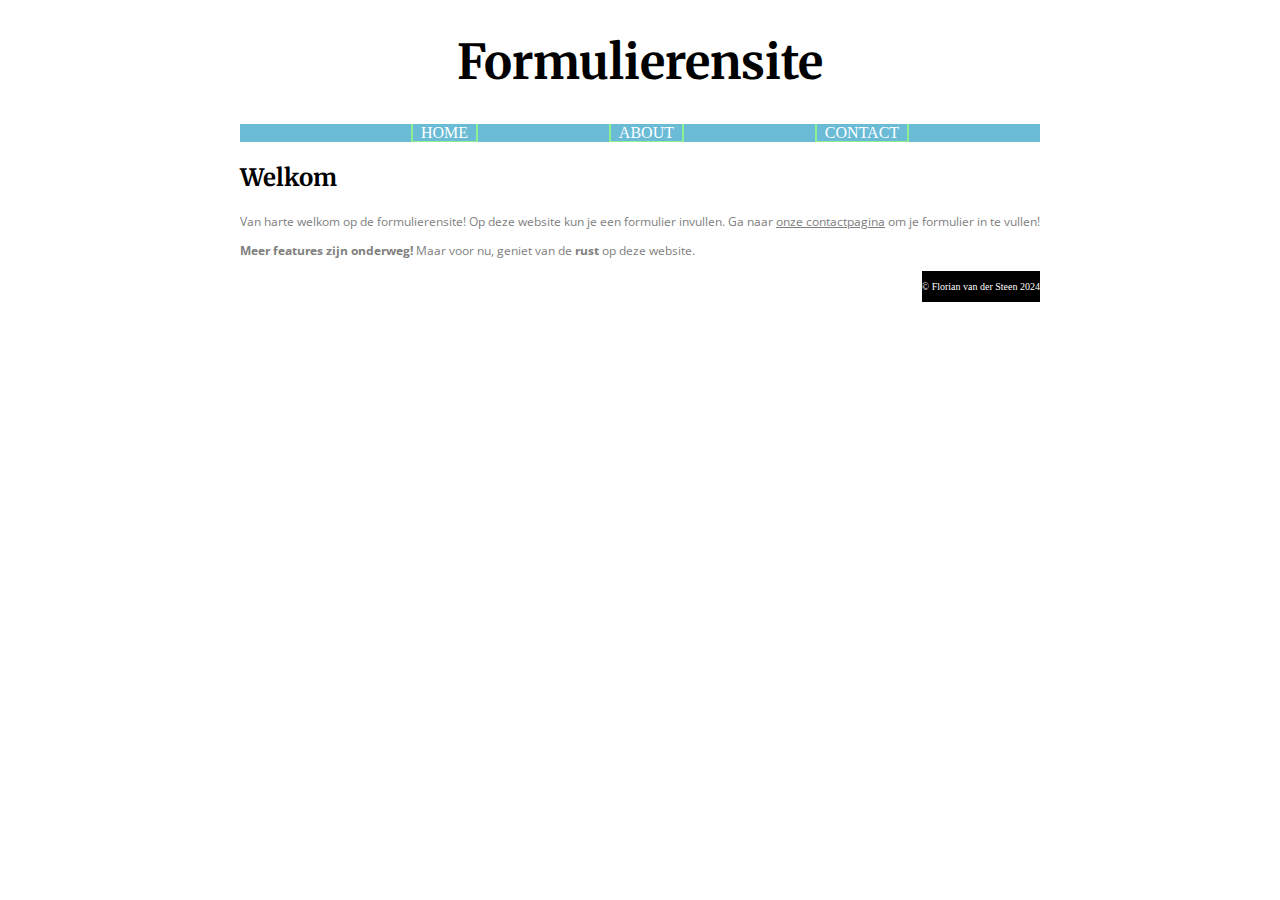
<file: index.html>
<!DOCTYPE html><html lang="nl">
<head>
    <title>Formulierensite</title>
    <link rel="icon" type="svg" href="Images/online-form-icon.svg">
    <link rel="stylesheet" type="text/css" href="CSS/styles.css">
    <link rel="stylesheet" href="https://fonts.googleapis.com/css?family=Merriweather|Open+Sans"">
</head>
<body>
    <h1>Formulierensite</h1>
    <ul class="navbar">
        <li><a href="index.html">HOME</a></li>
        <li><a href="about.html">ABOUT</a></li>
        <li><a href="contact.html">CONTACT</a></li>
    </ul>
    <h2>Welkom</h2>
    <p class="content">Van harte welkom op de formulierensite! Op deze website kun je een formulier invullen. Ga naar <a target="_blank" href="contact.html">onze contactpagina</a> om je formulier in te vullen!</p>

    <p class="content"><strong>Meer features zijn onderweg!</strong> Maar voor nu, geniet van de <b>rust</b> op deze website. </p>

    <footer>
        <p>&copy; Florian van der Steen 2024<br></p>
    </footer>

</body>
</html>
</file>
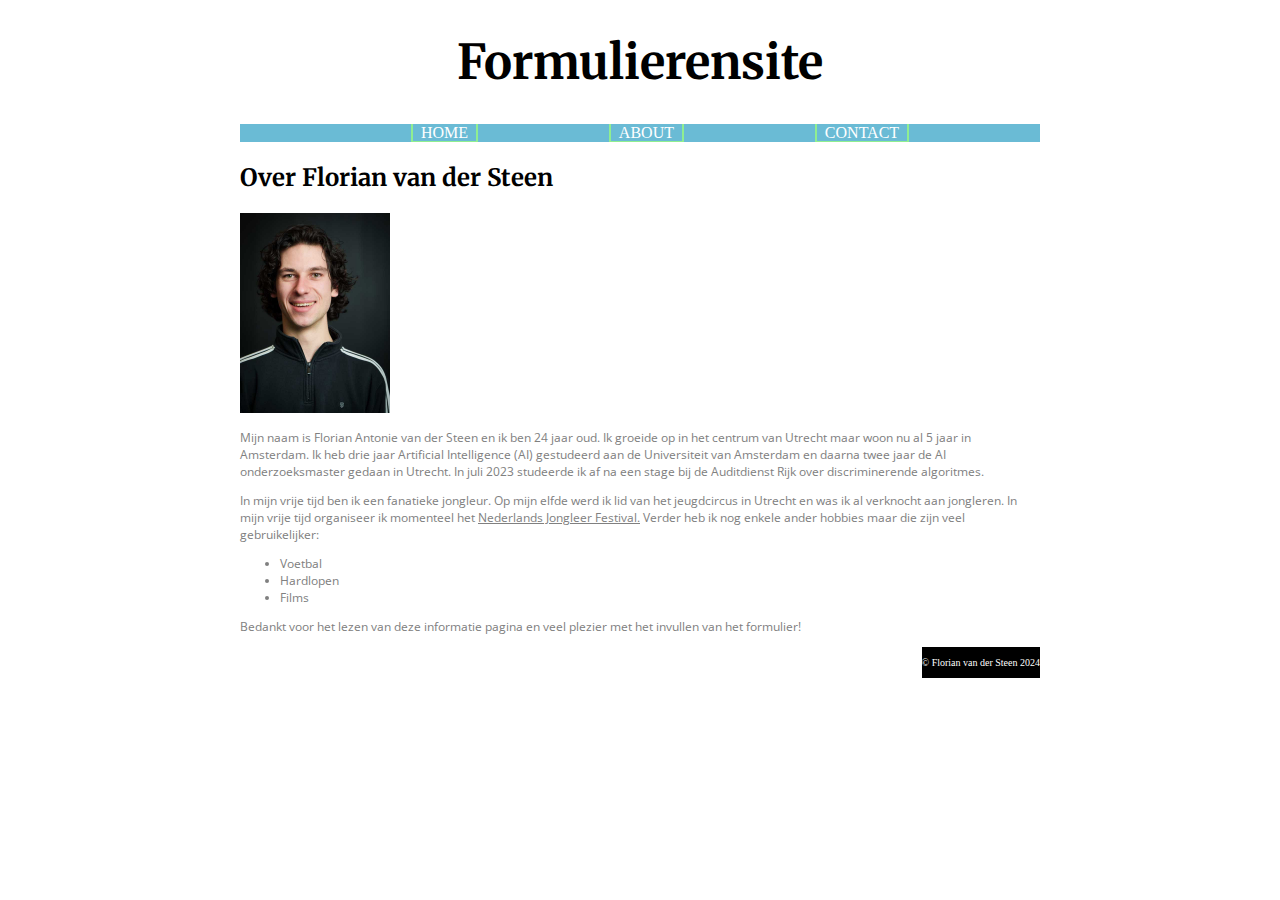
<file: about.html>
<!DOCTYPE html><html lang="nl">
<head>
    <title>About</title>
    <link rel="icon" type="svg" href="Images/online-form-icon.svg">
    <link rel="stylesheet" type="text/css" href="CSS/styles.css">
    <link rel="stylesheet" href="https://fonts.googleapis.com/css?family=Merriweather|Open+Sans"">
</head>
<body> 
    <h1>Formulierensite</h1>
    <ul class="navbar">
        <li><a href="index.html">HOME</a></li>
        <li><a href="about.html">ABOUT</a></li>
        <li><a href="contact.html">CONTACT</a></li>
    </ul>
    <h2>Over Florian van der Steen</h2>
    <img alt="ProfielFotoFlorian" id="profiel-foto" src="Images/Klein072.JPG">
    <p class="content">Mijn naam is Florian Antonie van der Steen en ik ben 24 jaar oud. Ik groeide op in het centrum van Utrecht maar woon nu al 5 jaar in Amsterdam. Ik heb drie jaar Artificial Intelligence (AI) gestudeerd aan de Universiteit van Amsterdam en daarna twee jaar de AI onderzoeksmaster gedaan in Utrecht. In juli 2023 studeerde ik af na een stage bij de Auditdienst Rijk over discriminerende algoritmes.</p>
    <p class="content">In mijn vrije tijd ben ik een fanatieke jongleur. Op mijn elfde werd ik lid van het jeugdcircus in Utrecht en was ik al verknocht aan jongleren. In mijn vrije tijd organiseer ik momenteel het <a href="https://nederlandsjongleerfestival.nl">Nederlands Jongleer Festival.</a> Verder heb ik nog enkele ander hobbies maar die zijn veel gebruikelijker:</p>
    <ul class="content">
        <li>Voetbal</li>
        <li>Hardlopen</li>
        <li>Films</li>
    </ul>
    <p class="content">Bedankt voor het lezen van deze informatie pagina en veel plezier met het invullen van het formulier!</p>
    <footer>
        <p>&copy; Florian van der Steen 2024<br></p>
    </footer>
</body>

</html>
</file>
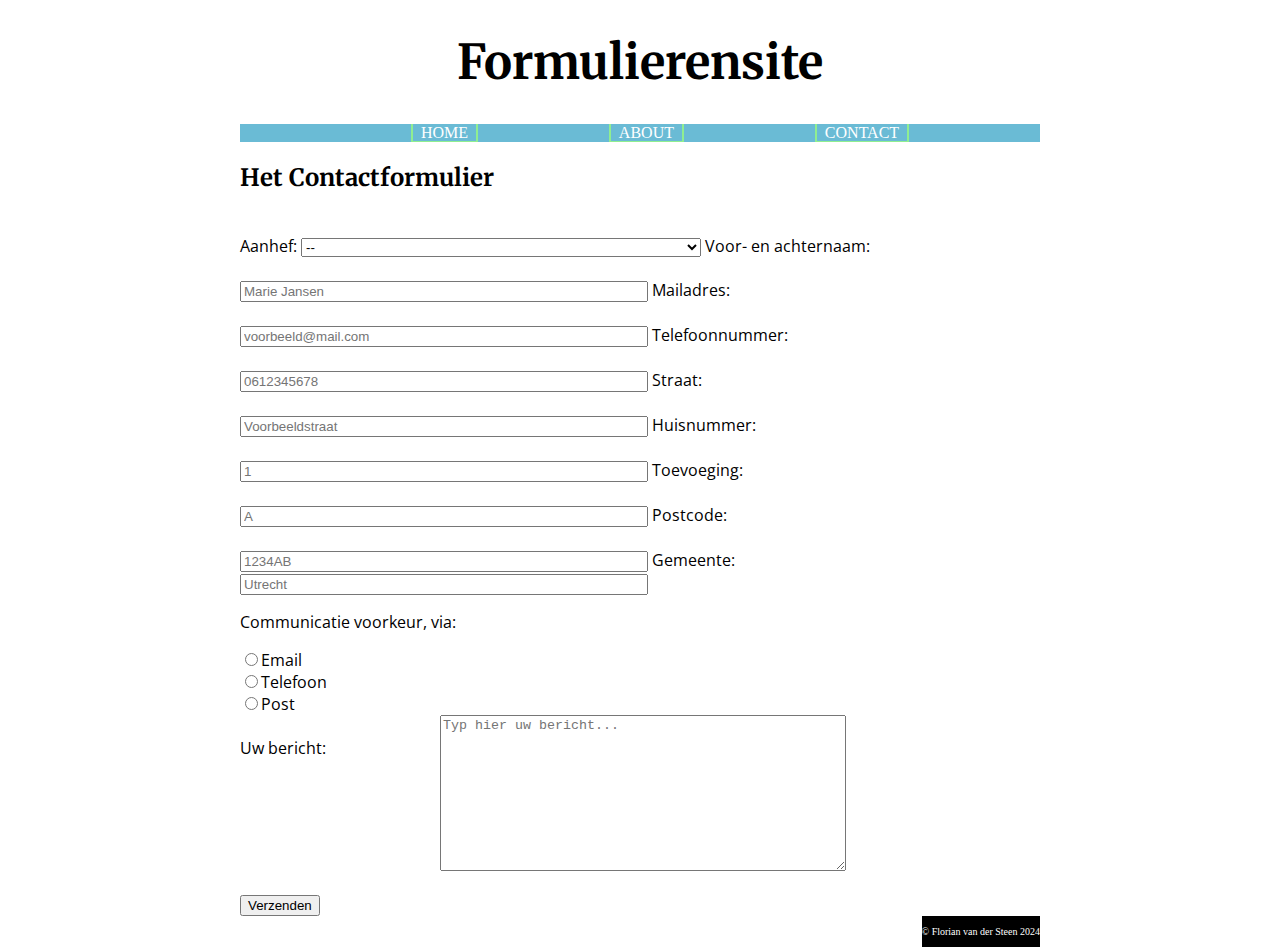
<file: contact.html>
<!DOCTYPE html><html lang="nl">
<head>
    <title>Contact</title>
    <link rel="icon" type="svg" href="Images/online-form-icon.svg">
    <link rel="stylesheet" type="text/css" href="CSS/styles.css">
    <link rel="stylesheet" href="https://fonts.googleapis.com/css?family=Merriweather|Open+Sans"">
</head>
<body> 
    <h1>Formulierensite</h1>
    <ul class="navbar">
        <li><a href="index.html">HOME</a></li>
        <li><a href="about.html">ABOUT</a></li>
        <li><a href="contact.html">CONTACT</a></li>
    </ul>

    <h2>Het Contactformulier</h2>
    <form action=">
        <p>Neem contact op:</p>
        <label for="gender">Aanhef: </label>
        <select id="gender" name="contact">
            <option value="none">--</option>
            <option value="woman">Mevr.</option>
            <option value="man">Dhr.</option>
            <option value="nonbinary">Non-binair.</option>
            <option value="decline">Zeg ik liever niet.</option>
        </select>
        <label for="fullname"><br>Voor- en achternaam: </label><input type="text" id="fullname" placeholder="Marie Jansen">
        <label for="email"><br>Mailadres: </label><input type="email" id="email" placeholder="voorbeeld@mail.com">
        <label for="phonenumber"><br>Telefoonnummer: </label><input type="tel" id="phonenumber" placeholder="0612345678">
        <label for="street"><br>Straat: </label><input type="text" id="street" placeholder="Voorbeeldstraat">
        <label for="housingnumber"><br>Huisnummer: </label><input type="number" id="housingnumber" placeholder="1">
        <label for ="addition"><br>Toevoeging: </label><input type="text" id="addition" placeholder="A"> 
        <label for="postalcode"><br>Postcode: </label><input type="text" id="postalcode" placeholder="1234AB">
        <label for="municipality"><br>Gemeente: </label><input type="text" id="municipality" placeholder="Utrecht">

        <p>Communicatie voorkeur, via:</p>
        <input type="radio" name="communicationpref" id="email" value="Email"><label for="email">Email</label><br>
        <input type="radio" name="communicationpref" id="tel" value="Telefoon"><label for="tel">Telefoon</label><br>
        <input type="radio" name="communicationpref" id="mail" value="Post"><label for="mail">Post</label><br>

        <label for="message"><br>Uw bericht:<br></label><textarea id="message" rows="10" cols="60" placeholder="Typ hier uw bericht..."></textarea><br><br>
        <input type="submit" value="Verzenden">
    </form>

    <footer>
        <p>&copy; Florian van der Steen 2024<br></p>
    </footer>
</body>

</html>
</file>
<file: CSS/styles.css>
body {
    width: 800px;
    margin: auto;
    background-color: white;
}

h1 {
    font-size: 48px;
    text-align: center;
    font-family: Merriweather, serif;
}

h2 {
    font-family: Merriweather, serif;
}

ul.navbar {
    list-style-type: none;
    background-color: rgb(106, 187, 213);
    overflow: hidden;
    display: flex;
    justify-content: space-evenly;
}

ul.navbar li > a {
    border-style: solid;
    border-width: 2px;
    border-color: lightgreen;
    color: white;
    padding: 0px 8px;
    text-decoration: none;
}

.content {
    color: grey;
    font-size: 12px;
    font-family: "Open Sans", sans-serif;
}

.content a, .content a:visited {
    color: inherit;
}

.error {
    color: red;
}

footer {
    background-color: black;
    color: white;
    font-size: 10px;
    float: right;
}

form {
    font-family:  "Open Sans", sans-serif;
}

input, select, textarea { 
    width: 400px; 
    display: inline-block;
} 

input[type=radio], .radio, input[type=submit] { 
    width: auto; 
}

label {
    width: 200px;
    display: inline-block;
}


textarea {
    vertical-align: top;
}

#profiel-foto {
    width: 150px;
    height: 200px;
}
</file>
